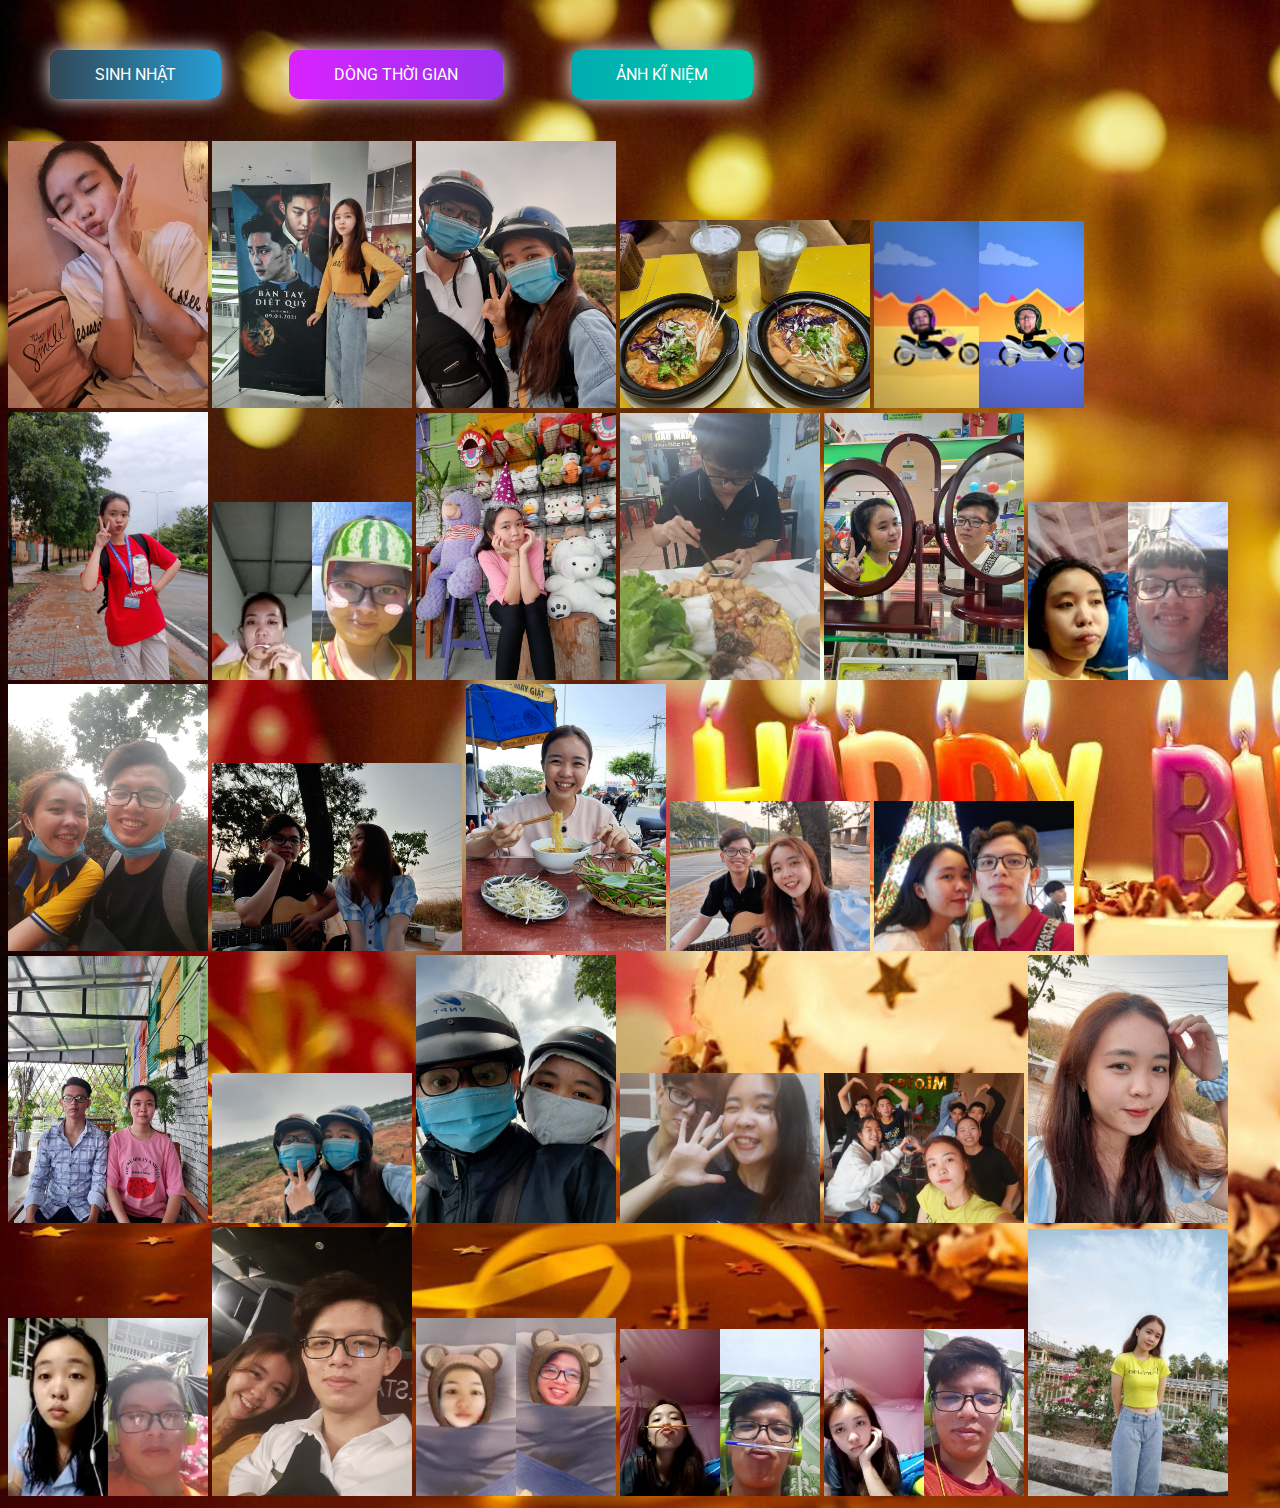
<file: gallery.html>
<!DOCTYPE html>
<html lang="en">
    <head>
        <meta charset="UTF-8" />
        <meta name="viewport" content="width=device-width, initial-scale=1.0" />
        <meta http-equiv="X-UA-Compatible" content="ie=edge" />
        <link rel="icon" type="image/png" href="./img/CILKGax.png" />
        <!-- Tiêu đề của trang ảnh kĩ niệm -->
        <title>Ảnh kỷ niệm</title>
        <link rel="stylesheet" href="./css/gallery.css" />
        <link rel="stylesheet" href="./css/style.css" />
    </head>
    <body>
        <div class="buttons">
            <a href="index.html" class="btn btn-bir">Sinh nhật</a>
            <a href="timeline.html" class="btn btn-timeline">Dòng thời gian</a>
            <a href="gallery.html" class="btn btn-gallery">Ảnh kĩ niệm</a>
        </div>

        <!-- 6. Thay tất cả bằng hình ảnh của bạn -->
        <img  width="200px" src="img/pic1.jpg" alt="">
        <img  width="200px" src="img/pic2.jpg" alt="">
        <img  width="200px" src="img/pic3.jpg" alt="">
        <img  width="250px" src="img/pic4.jpg" alt="">
        <img  width="210px" src="img/pic5.jpg" alt="">
        <img  width="200px" src="img/pic6.jpg" alt="">
        <img  width="200px" src="img/pic7.jpg" alt="">
        <img  width="200px" src="img/pic8.jpg" alt="">
        <img  width="200px" src="img/pic9.jpg" alt="">
        <img  width="200px" src="img/pic10.jpg" alt="">
        <img  width="200px" src="img/pic11.jpg" alt="">
        <img  width="200px" src="img/pic12.jpg" alt="">
        <img  width="250px" src="img/pic13.jpg" alt="">
        <img  width="200px" src="img/pic14.jpg" alt="">
        <img  width="200px" src="img/pic15.jpg" alt="">
        <img  width="200px" src="img/pic16.jpg" alt="">
        <img  width="200px" src="img/pic17.jpg" alt="">
        <img  width="200px" src="img/pic18.jpg" alt="">
        <img  width="200px" src="img/pic19.jpg" alt="">
        <img  width="200px" src="img/pic20.jpg" alt="">
        <img  width="200px" src="img/pic21.jpg" alt="">
        <img  width="200px" src="img/pic22.jpg" alt="">
        <img  width="200px" src="img/pic23.jpg" alt="">
        <img  width="200px" src="img/pic24.jpg" alt="">
        <img  width="200px" src="img/pic25.jpg" alt="">
        <img  width="200px" src="img/pic26.jpg" alt="">
        <img  width="200px" src="img/pic27.jpg" alt="">
        <img  width="200px" src="img/pic28.jpg" alt="">


        
        <!-- <div class="gallery" id="gallery">
            <div class="gallery-item">
                <div class="content"><img src="./img/pic1.jpg" alt="" /></div>
            </div>
            <div class="gallery-item">
                <div class="content"><img src="./img/pic2.jpg" alt="" /></div>
            </div>
            <div class="gallery-item">
                <div class="content"><img src="./img/pic3.jpg" alt="" /></div>
            </div>
            <div class="gallery-item">
                <div class="content"><img src="./img/pic4.jpg" alt="" /></div>
            </div>
            <div class="gallery-item">
                <div class="content"><img src="./img/pic5.png" alt="" /></div>
            </div> -->
            <!-- <div class="gallery-item">
                <div class="content"><img src="./img/pic6.png" alt="" /></div>
            </div>
            <div class="gallery-item">
                <div class="content"><img src="./img/pic7.png" alt="" /></div>
            </div>
            <div class="gallery-item">
                <div class="content"><img src="./img/pic8.png" alt="" /></div>
            </div>
            <div class="gallery-item">
                <div class="content"><img src="./img/pic9.jpg" alt="" /></div>
            </div>
            <div class="gallery-item">
                <div class="content"><img src="./img/pic10.jpg" alt="" /></div>
            </div>
            <div class="gallery-item">
                <div class="content"><img src="./img/pic11.jpg" alt="" /></div>
            </div>
            <div class="gallery-item">
                <div class="content"><img src="./img/pic12.jpg" alt="" /></div>
            </div>
            <div class="gallery-item">
                <div class="content"><img src="./img/pic13.jpg" alt="" /></div>
            </div>
            <div class="gallery-item">
                <div class="content"><img src="./img/pic14.jpg" alt="" /></div>
            </div>
            <div class="gallery-item">
                <div class="content"><img src="./img/pic15.jpg" alt="" /></div>
            </div>
            <div class="gallery-item">
                <div class="content"><img src="./img/pic16.jpg" alt="" /></div>
            </div>
            <div class="gallery-item">
                <div class="content"><img src="./img/pic17.jpg" alt="" /></div>
            </div>
            <div class="gallery-item">
                <div class="content"><img src="./img/pic18.jpg" alt="" /></div>
            </div>
            <div class="gallery-item">
                <div class="content"><img src="./img/pic19.jpg" alt="" /></div>
            </div>
            <div class="gallery-item">
                <div class="content"><img src="./img/pic20.jpg" alt="" /></div>
            </div>
            <div class="gallery-item">
                <div class="content"><img src="./img/pic21.jpg" alt="" /></div>
            </div>
            <div class="gallery-item">
                <div class="content"><img src="./img/pic22.jpeg" alt="" /></div>
            </div>
            <div class="gallery-item">
                <div class="content"><img src="./img/pic23.jpg" alt="" /></div>
            </div>
            <div class="gallery-item">
                <div class="content"><img src="./img/pic24.jpg" alt="" /></div>
            </div>
            <div class="gallery-item">
                <div class="content"><img src="./img/pic25.jpg" alt="" /></div>
            </div> -->
        </div>
        <!-- Phần nhạc -->
        <audio id="player" autoplay loop>
            <source src="./music/music.mp3" type="audio/mp3" />
        </audio>
    </body>

    <script src="./js/gallery.js"></script>
</html>
</file>
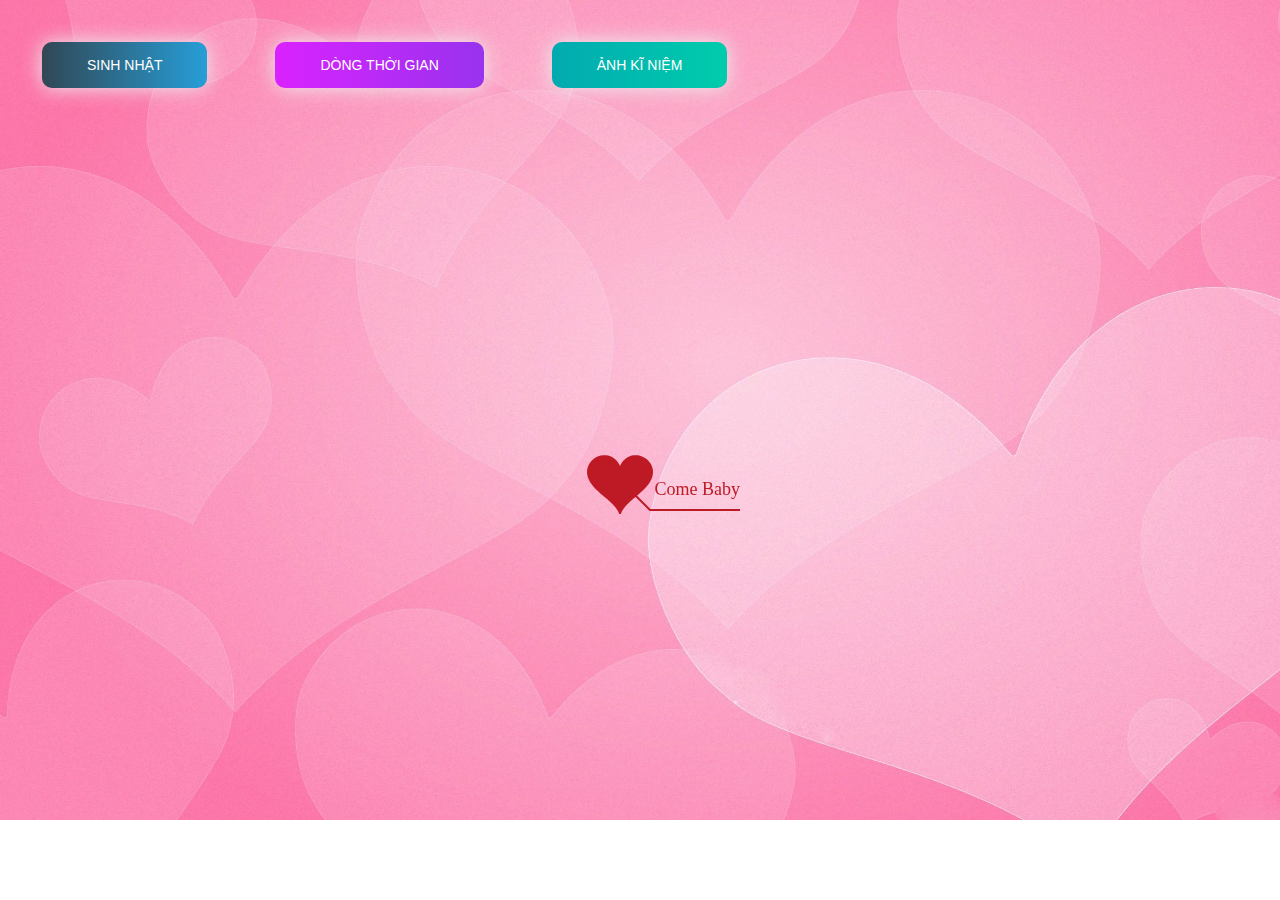
<file: timeline.html>
﻿<!DOCTYPE html PUBLIC "-//W3C//DTD XHTML 1.0 Strict//EN" "http://www.w3.org/TR/xhtml1/DTD/xhtml1-strict.dtd">
<html xml:lang="en" xmlns="http://www.w3.org/1999/xhtml">
<head>
		<meta http-equiv="Content-Type" content="text/html; charset=UTF-8">
		<link rel="icon" type="image/png" href="./img/CILKGax.png">
        <!-- Tiêu đề của trang dòng thời gian -->
		<title>Thời gian đã trải qua</title>	    
        <link type="text/css" rel="stylesheet" href="./css/default.css">
        <link rel="stylesheet" href="./css/style.css">
		<script type="text/javascript" src="./js/jquery.min.js"></script>
		<script type="text/javascript" src="./js/jscex.min.js"></script>
		<script type="text/javascript" src="./js/jscex-parser.js"></script>
		<script type="text/javascript" src="./js/jscex-jit.js"></script>
		<script type="text/javascript" src="./js/jscex-builderbase.min.js"></script>
		<script type="text/javascript" src="./js/jscex-async.min.js"></script>
		<script type="text/javascript" src="./js/jscex-async-powerpack.min.js"></script>
		<script type="text/javascript" src="./js/functions.js" charset="utf-8"></script>
		<script type="text/javascript" src="./js/love.js" charset="utf-8"></script>
	    <style type="text/css"></style>

</head>
    <body>
        <div class="buttons">
            <a href="index.html" class="btn btn-bir">Sinh nhật</a>
            <a href="timeline.html" class="btn btn-timeline">Dòng thời gian</a>
            <a href="gallery.html" class="btn btn-gallery">Ảnh kĩ niệm</a>
        </div>
        <div id="main">
             <div id="wrap">
                <div id="text">
			        <div id="code">
					<!-- 4. CHỈNH SỬA LỜI CHÚC CỦA BẠN TẠI ĐÂY-->
			      <font color="#3500ff"><span class="say">Chúc mừng sinh nhật 19 tuổi. Người con gái anh yêu </span><br>
						<span class="say">Em có nhớ chúng ta yêu nhau được bao nhiêu ngày không? </span><br>
						<span class="say">Anh thì nhớ rất rõ đấy. </span><br>
						<span class="say"> </span><br>
						<span class="say">Anh đã mắc phải căn bệnh nguy hiểm nhất, nó vẫn có thuốc chữa</span><br>
						<span class="say">Nhưng anh đã phát hiện ra mình còn một căn bệnh khác</span><br>
						<span class="say">Có lẽ sẽ không bao giờ có thuốc điều trị</span><br>
						<span class="say">Đó là căn bệnh hạnh phúc nhất mà anh mai mắn được mắc phải</span><br>
						<span class="say">Đó là bệnh yêu em quá nhiều</span><br>
						<span class="say">Hôm nay là sinh nhật em, anh chúc em sẽ ngày càng xinh đẹp, học dỏi để có học bổng <3</span><br>
                        <span class="say">Chúc em thành công trên con đường sự nghiệp mà em đã chọn <3</span><br>
						<span class="say">Và hơn hết là chúc cho tình cảm chúng ta sẽ ngày càng tốt đẹp hơn, hiểu nhau hơn và em yêu anh nhiều hơn tèn tenn. <3</span><br>
						<span class="say"><3</span><br>
						<span class="say">Chúc em sinh nhật vui vẻ.</span><br>
						<span class="say"> </span><br>
                        <span class="say"><span class="space"></span> -- Anh yêu Em -- </span>
			  </font></p>
      </div>
                </div>
                <div id="clock-box">
					<span class="STYLE1"> Thời gian đã yêu em</span>  <!--Có thể thay đổi chổ này thành số tuổi của người bạn muốn chúc -->
                  <div id="clock"></div>
              </div>
                <canvas id="canvas" width="1100" height="680"></canvas>
            </div>
            
        </div>

    <!-- Phần nhạc -->
    <audio id="player" autoplay loop>
        <source src="./music/music.mp3" type="audio/mp3" />
    </audio>
    <script>
    (function(){
        var canvas = $('#canvas');
		
        if (!canvas[0].getContext) {
            $("#error").show();
            return false;        }

        var width = canvas.width();
        var height = canvas.height();        
        canvas.attr("width", width);
        canvas.attr("height", height);
        var opts = {
            seed: {
                x: width / 2 - 20,
                color: "rgb(190, 26, 37)",
                scale: 2
            },
            branch: [
                [535, 680, 570, 250, 500, 200, 30, 100, [
                    [540, 500, 455, 417, 340, 400, 13, 100, [
                        [450, 435, 434, 430, 394, 395, 2, 40]
                    ]],
                    [550, 445, 600, 356, 680, 345, 12, 100, [
                        [578, 400, 648, 409, 661, 426, 3, 80]
                    ]],
                    [539, 281, 537, 248, 534, 217, 3, 40],
                    [546, 397, 413, 247, 328, 244, 9, 80, [
                        [427, 286, 383, 253, 371, 205, 2, 40],
                        [498, 345, 435, 315, 395, 330, 4, 60]
                    ]],
                    [546, 357, 608, 252, 678, 221, 6, 100, [
                        [590, 293, 646, 277, 648, 271, 2, 80]
                    ]]
                ]] 
            ],
            bloom: {
                num: 700,
                width: 1080,
                height: 650,
            },
            footer: {
                width: 1200,
                height: 5,
                speed: 10,
            }
        }

        var tree = new Tree(canvas[0], width, height, opts);
        var seed = tree.seed;
        var foot = tree.footer;
        var hold = 1;

        canvas.click(function(e) {
            var offset = canvas.offset(), x, y;
            x = e.pageX - offset.left;
            y = e.pageY - offset.top;
            if (seed.hover(x, y)) {
                hold = 0; 
                canvas.unbind("click");
                canvas.unbind("mousemove");
                canvas.removeClass('hand');
            }
        }).mousemove(function(e){
            var offset = canvas.offset(), x, y;
            x = e.pageX - offset.left;
            y = e.pageY - offset.top;
            canvas.toggleClass('hand', seed.hover(x, y));
        });

        var seedAnimate = eval(Jscex.compile("async", function () {
            seed.draw();
            while (hold) {
                $await(Jscex.Async.sleep(10));
            }
            while (seed.canScale()) {
                seed.scale(0.95);
                $await(Jscex.Async.sleep(10));
            }
            while (seed.canMove()) {
                seed.move(0, 2);
                foot.draw();
                $await(Jscex.Async.sleep(10));
            }
        }));

        var growAnimate = eval(Jscex.compile("async", function () {
            do {
    	        tree.grow();
                $await(Jscex.Async.sleep(10));
            } while (tree.canGrow());
        }));

        var flowAnimate = eval(Jscex.compile("async", function () {
            do {
    	        tree.flower(2);
                $await(Jscex.Async.sleep(10));
            } while (tree.canFlower());
        }));

        var moveAnimate = eval(Jscex.compile("async", function () {
            tree.snapshot("p1", 240, 0, 610, 680);
            while (tree.move("p1", 500, 0)) {
                foot.draw();
                $await(Jscex.Async.sleep(10));
            }
            foot.draw();
            tree.snapshot("p2", 500, 0, 610, 680);

            canvas.parent().css("background", "url(" + tree.toDataURL('image/png') + ")");
            canvas.css("background", "#ffe");
            $await(Jscex.Async.sleep(300));
            canvas.css("background", "none");
        }));

        var jumpAnimate = eval(Jscex.compile("async", function () {
            var ctx = tree.ctx;
            while (true) {
                tree.ctx.clearRect(0, 0, width, height);
                tree.jump();
                foot.draw();
                $await(Jscex.Async.sleep(25));
            }
        }));

        var textAnimate = eval(Jscex.compile("async", function () {
		    var together = new Date();
		    var year = 2018, month = 9, day = 14;  // 5. thay đổi ngày tháng năm yêu nhau tại đây hoặc ngày sinh của người mà bạn muốn chúc
		    together.setFullYear(year, month - 1, day); 			
		    together.setHours(0);							
		    together.setMinutes(0);				
		    together.setSeconds(0);					
		    together.setMilliseconds(0);			

		    $("#code").show().typewriter();
            $("#clock-box").fadeIn(500);
            while (true) {
                timeElapse(together);
                $await(Jscex.Async.sleep(1000));
            }
        }));

        var runAsync = eval(Jscex.compile("async", function () {
            $await(seedAnimate());
            $await(growAnimate());
            $await(flowAnimate());
            $await(moveAnimate());

            textAnimate().start();

            $await(jumpAnimate());
        }));

        runAsync().start();
    })();
    </script>
</div>
</body>
</html>
</file>
<file: css/gallery.css>
body {
    /* Ảnh nền của trang thứ 3 */
    background: url("../img/happy3.jpg");
    background-repeat: no-repeat;
    background-size: cover;
  }
  .hello {
    opacity: 1 !important;
  }
  .full {
    position: fixed;
    left: 0;
    top: 0;
    width: 100%;
    height: 100%;
    z-index: 1;
  }
  .full .content {
    background-color: rgba(0,0,0,0.75) !important;
    height: 100%;
    width: 100%;
    display: grid;
  }
  .full .content img {
    left: 50%;
    transform: translate3d(0, 0, 0);
    animation: zoomin 1s ease;
    max-width: 100%;
    max-height: 100vh;
    margin: auto;
  }
  .byebye {
    opacity: 0;
  }
  .byebye:hover {
    transform: scale(0.2) !important;
  }
  .gallery {
    display: grid;
    grid-column-gap: 8px;
    grid-row-gap: 8px;
    grid-template-columns: repeat(auto-fill, minmax(250px, 1fr));
    grid-auto-rows: 8px;
  }
  .gallery img {
    max-width: 100%;
    border-radius: 8px;
    box-shadow: 0 0 16px #333;
    transition: all 1.5s ease;
  }
  .gallery img:hover {
    box-shadow: 0 0 32px #333;
  }
  .gallery .content {
    padding: 4px;
  }
  .gallery .gallery-item {
    transition: grid-row-start 300ms linear;
    transition: transform 300ms ease;
    transition: all 0.5s ease;
    cursor: pointer;
  }
  .gallery .gallery-item:hover {
    transform: scale(1.025);
  }
  @media (max-width: 600px) {
    .gallery {
      grid-template-columns: repeat(auto-fill, minmax(30%, 1fr));
    }
  }
  @media (max-width: 400px) {
    .gallery {
      grid-template-columns: repeat(auto-fill, minmax(50%, 1fr));
    }
  }
  @-moz-keyframes zoomin {
    0% {
      max-width: 50%;
      transform: rotate(-30deg);
      filter: blur(4px);
    }
    30% {
      filter: blur(4px);
      transform: rotate(-80deg);
    }
    70% {
      max-width: 50%;
      transform: rotate(45deg);
    }
    100% {
      max-width: 100%;
      transform: rotate(0deg);
    }
  }
  @-webkit-keyframes zoomin {
    0% {
      max-width: 50%;
      transform: rotate(-30deg);
      filter: blur(4px);
    }
    30% {
      filter: blur(4px);
      transform: rotate(-80deg);
    }
    70% {
      max-width: 50%;
      transform: rotate(45deg);
    }
    100% {
      max-width: 100%;
      transform: rotate(0deg);
    }
  }
  @-o-keyframes zoomin {
    0% {
      max-width: 50%;
      transform: rotate(-30deg);
      filter: blur(4px);
    }
    30% {
      filter: blur(4px);
      transform: rotate(-80deg);
    }
    70% {
      max-width: 50%;
      transform: rotate(45deg);
    }
    100% {
      max-width: 100%;
      transform: rotate(0deg);
    }
  }
  @keyframes zoomin {
    0% {
      max-width: 50%;
      transform: rotate(-30deg);
      filter: blur(4px);
    }
    30% {
      filter: blur(4px);
      transform: rotate(-80deg);
    }
    70% {
      max-width: 50%;
      transform: rotate(45deg);
    }
    100% {
      max-width: 100%;
      transform: rotate(0deg);
    }
  }
</file>
<file: css/style.css>
@import url("https://fonts.googleapis.com/css2?family=Roboto:ital,wght@0,100;0,300;0,400;0,500;0,700;1,300;1,400&display=swap");

html {
    scroll-behavior: smooth;
    font-family: "Roboto", sans-serif;
}

a {
    text-decoration: none;
}

.page__main {
    /* Ảnh nền của trang đầu tiên nếu bạn muốn đổi thì đổi tại đây */
    background-image: url("../img/background.png");
    background-repeat: no-repeat;
    margin: 0;
    padding: 0;
    background-size: cover;
    background-position-y: -18rem;
}
.buttons {
    display: flex;
    column-gap: 3rem;
    padding: 2rem;
}

.btn-bir:hover {
    background-position: right center;
    color: #fff;
    text-decoration: none;
}

.btn-bir {
    background-image: linear-gradient(
        to right,
        #314755 0%,
        #26a0da 51%,
        #314755 100%
    );
    margin: 10px;
    padding: 15px 45px;
    text-align: center;
    text-transform: uppercase;
    transition: 0.5s;
    background-size: 200% auto;
    color: white;
    box-shadow: 0 0 20px #eee;
    border-radius: 10px;
    display: block;
}

.btn-timeline {
    background-image: linear-gradient(
        to right,
        #da22ff 0%,
        #9733ee 51%,
        #da22ff 100%
    );
}
.btn-timeline {
    margin: 10px;
    padding: 15px 45px;
    text-align: center;
    text-transform: uppercase;
    transition: 0.5s;
    background-size: 200% auto;
    color: white;
    box-shadow: 0 0 20px #eee;
    border-radius: 10px;
    display: block;
}

.btn-timeline:hover {
    background-position: right center; 
    color: #fff;
    text-decoration: none;
}

.btn-gallery {
    background-image: linear-gradient(
        to right,
        #02aab0 0%,
        #00cdac 51%,
        #02aab0 100%
    );
}
.btn-gallery {
    margin: 10px;
    padding: 15px 45px;
    text-align: center;
    text-transform: uppercase;
    transition: 0.5s;
    background-size: 200% auto;
    color: white;
    box-shadow: 0 0 20px #eee;
    border-radius: 10px;
    display: block;
}

.btn-gallery:hover {
    background-position: right center; /* change the direction of the change here */
    color: #fff;
    text-decoration: none;
}

.cover {
    width: 240px;
    height: 240px;
   
    box-shadow: 0 0 30px #eee;
    position: absolute;
    margin-top: 3rem;
    left: calc(50% - 100px);
  
    border-radius: 120px;
    border: 5px solid rgb(255, 17, 0);
}
</file>
<file: css/default.css>
body {
    margin: 0;
    padding: 0;
    /* Ảnh nền của trang thứ 2 nếu bạn muốn thay đổi thì nó tại đây */
    background-image: url("../img/9SHW2XH.jpg");
    background-size: cover;
    background-repeat: no-repeat;
    font-size: 14px;
    font-family: "sans-serif", "sans-serif", sans-serif;
    color: #660086;
    overflow: auto;
}
a {
    color: #00ff45;
    font-size: 14px;
    text-decoration: none;
}
#main {
    width: 100%;
}
#wrap {
    position: relative;
    margin: 0 auto;
    width: 1100px;
    height: 680px;
    margin-top: 10px;
}
#text {
    width: 400px;
    height: 425px;
    left: 60px;
    top: 80px;
    position: absolute;
}
#code {
    display: none;
    font-size: 16px;
}
#clock-box {
    position: absolute;
    left: 60px;
    top: 550px;
    font-size: 28px;
    display: none;
}
#clock-box a {
    font-size: 28px;
    text-decoration: none;
}
#clock {
    margin-left: 48px;
}
#clock .digit {
    font-size: 64px;
}
#canvas {
    margin: 0 auto;
    width: 1100px;
    height: 680px;
}
#error {
    margin: 0 auto;
    text-align: center;
    margin-top: 60px;
    display: none;
}
.hand {
    cursor: pointer;
}
#code {
    width: 500px;
    color: #3b6900;
    font-family: cursive;
}
.space {
    margin-right: 150px;
}
</file>
